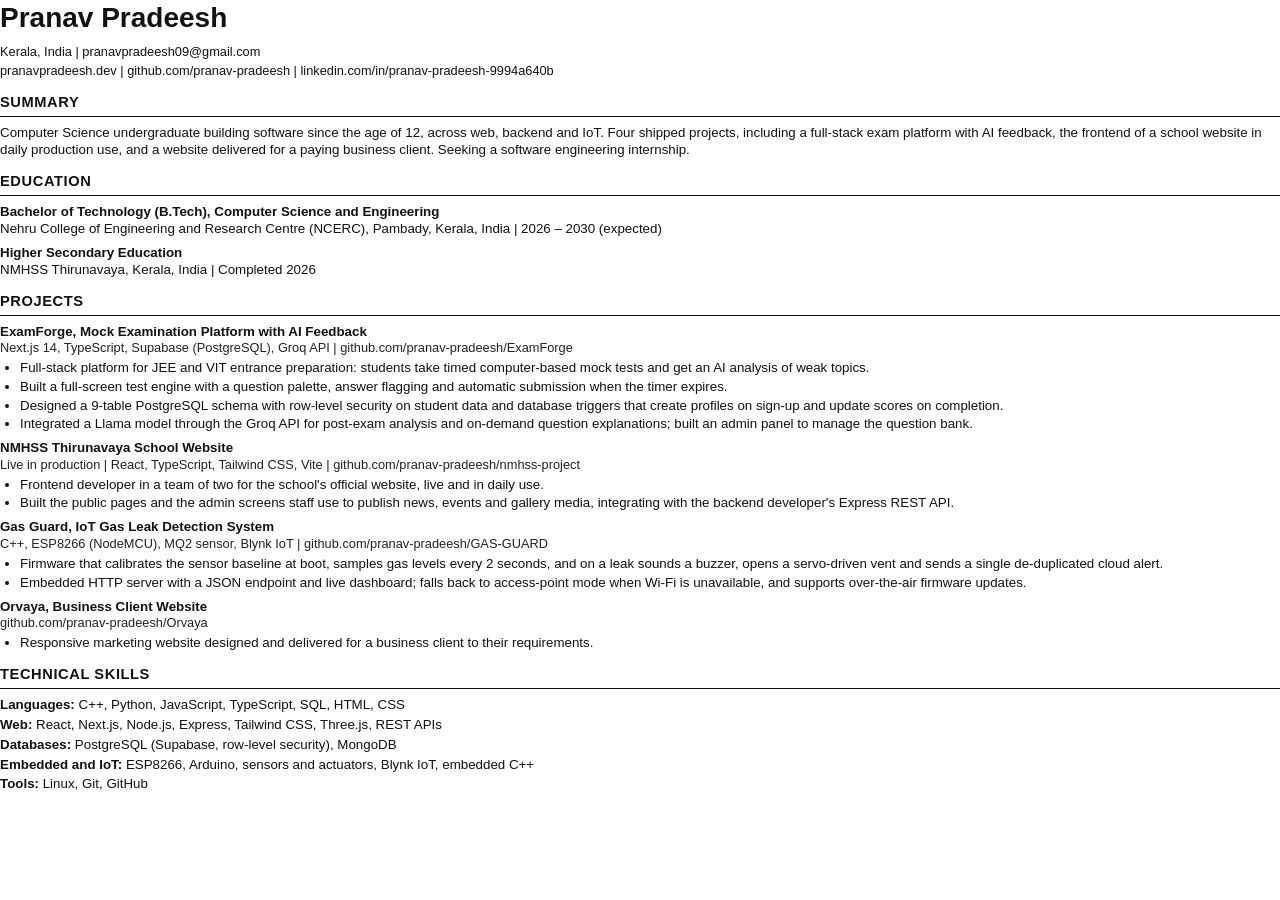
<file: .resume/resume.html>
<!doctype html>
<!-- Source for /Pranav-Pradeesh-Resume.pdf. Edit here, then print to PDF
     (Chromium, Letter, "Background graphics" on) and replace the PDF at the
     repo root. Must stay one page. The dot-folder keeps GitHub Pages from
     serving this file. --><html lang="en"><head><meta charset="utf-8"><title>Pranav Pradeesh — Resume</title>
<style>
  @page { size: Letter; margin: 0.5in 0.6in; }
  * { margin: 0; padding: 0; box-sizing: border-box; }
  body { font-family: Arial, "Liberation Sans", Helvetica, sans-serif; font-size: 10pt; color: #111; line-height: 1.3; }
  h1 { font-size: 21pt; font-weight: 700; margin-bottom: 4pt; }
  .contact { font-size: 9.6pt; line-height: 1.5; }
  .contact a { color: #111; text-decoration: none; }
  h2 { font-size: 11pt; font-weight: 700; letter-spacing: 0.04em; border-bottom: 1.4pt solid #111; padding-bottom: 3pt; margin: 10pt 0 5pt; }
  .entry { margin-bottom: 5pt; }
  .title { font-weight: 700; }
  .meta { font-size: 9.6pt; color: #222; }
  ul { margin: 2pt 0 0 15pt; }
  li { margin-bottom: 1pt; }
  .skills p { margin-bottom: 2pt; }
  .skills b { font-weight: 700; }
</style></head><body>
<h1>Pranav Pradeesh</h1>
<div class="contact">Kerala, India | <a href="mailto:pranavpradeesh09@gmail.com">pranavpradeesh09@gmail.com</a><br>
<a href="https://pranavpradeesh.dev">pranavpradeesh.dev</a> | <a href="https://github.com/pranav-pradeesh">github.com/pranav-pradeesh</a> | <a href="https://www.linkedin.com/in/pranav-pradeesh-9994a640b/">linkedin.com/in/pranav-pradeesh-9994a640b</a></div>

<h2>SUMMARY</h2>
<p>Computer Science undergraduate building software since the age of 12, across web, backend and IoT. Four shipped projects, including a full-stack exam platform with AI feedback, the frontend of a school website in daily production use, and a website delivered for a paying business client. Seeking a software engineering internship.</p>

<h2>EDUCATION</h2>
<div class="entry"><div class="title">Bachelor of Technology (B.Tech), Computer Science and Engineering</div>
<div>Nehru College of Engineering and Research Centre (NCERC), Pambady, Kerala, India | 2026 – 2030 (expected)</div></div>
<div class="entry"><div class="title">Higher Secondary Education</div><div>NMHSS Thirunavaya, Kerala, India | Completed 2026</div></div>

<h2>PROJECTS</h2>
<div class="entry"><div class="title">ExamForge, Mock Examination Platform with AI Feedback</div>
<div class="meta">Next.js 14, TypeScript, Supabase (PostgreSQL), Groq API | <a href="https://github.com/pranav-pradeesh/ExamForge" style="color:#222;text-decoration:none">github.com/pranav-pradeesh/ExamForge</a></div>
<ul>
<li>Full-stack platform for JEE and VIT entrance preparation: students take timed computer-based mock tests and get an AI analysis of weak topics.</li>
<li>Built a full-screen test engine with a question palette, answer flagging and automatic submission when the timer expires.</li>
<li>Designed a 9-table PostgreSQL schema with row-level security on student data and database triggers that create profiles on sign-up and update scores on completion.</li>
<li>Integrated a Llama model through the Groq API for post-exam analysis and on-demand question explanations; built an admin panel to manage the question bank.</li>
</ul></div>
<div class="entry"><div class="title">NMHSS Thirunavaya School Website</div>
<div class="meta">Live in production | React, TypeScript, Tailwind CSS, Vite | <a href="https://github.com/pranav-pradeesh/nmhss-project" style="color:#222;text-decoration:none">github.com/pranav-pradeesh/nmhss-project</a></div>
<ul>
<li>Frontend developer in a team of two for the school's official website, live and in daily use.</li>
<li>Built the public pages and the admin screens staff use to publish news, events and gallery media, integrating with the backend developer's Express REST API.</li>
</ul></div>
<div class="entry"><div class="title">Gas Guard, IoT Gas Leak Detection System</div>
<div class="meta">C++, ESP8266 (NodeMCU), MQ2 sensor, Blynk IoT | <a href="https://github.com/pranav-pradeesh/GAS-GUARD" style="color:#222;text-decoration:none">github.com/pranav-pradeesh/GAS-GUARD</a></div>
<ul>
<li>Firmware that calibrates the sensor baseline at boot, samples gas levels every 2 seconds, and on a leak sounds a buzzer, opens a servo-driven vent and sends a single de-duplicated cloud alert.</li>
<li>Embedded HTTP server with a JSON endpoint and live dashboard; falls back to access-point mode when Wi-Fi is unavailable, and supports over-the-air firmware updates.</li>
</ul></div>
<div class="entry"><div class="title">Orvaya, Business Client Website</div>
<div class="meta"><a href="https://github.com/pranav-pradeesh/Orvaya" style="color:#222;text-decoration:none">github.com/pranav-pradeesh/Orvaya</a></div>
<ul><li>Responsive marketing website designed and delivered for a business client to their requirements.</li></ul></div>

<h2>TECHNICAL SKILLS</h2>
<div class="skills">
<p><b>Languages:</b> C++, Python, JavaScript, TypeScript, SQL, HTML, CSS</p>
<p><b>Web:</b> React, Next.js, Node.js, Express, Tailwind CSS, Three.js, REST APIs</p>
<p><b>Databases:</b> PostgreSQL (Supabase, row-level security), MongoDB</p>
<p><b>Embedded and IoT:</b> ESP8266, Arduino, sensors and actuators, Blynk IoT, embedded C++</p>
<p><b>Tools:</b> Linux, Git, GitHub</p>
</div>
</body></html>
</file>
